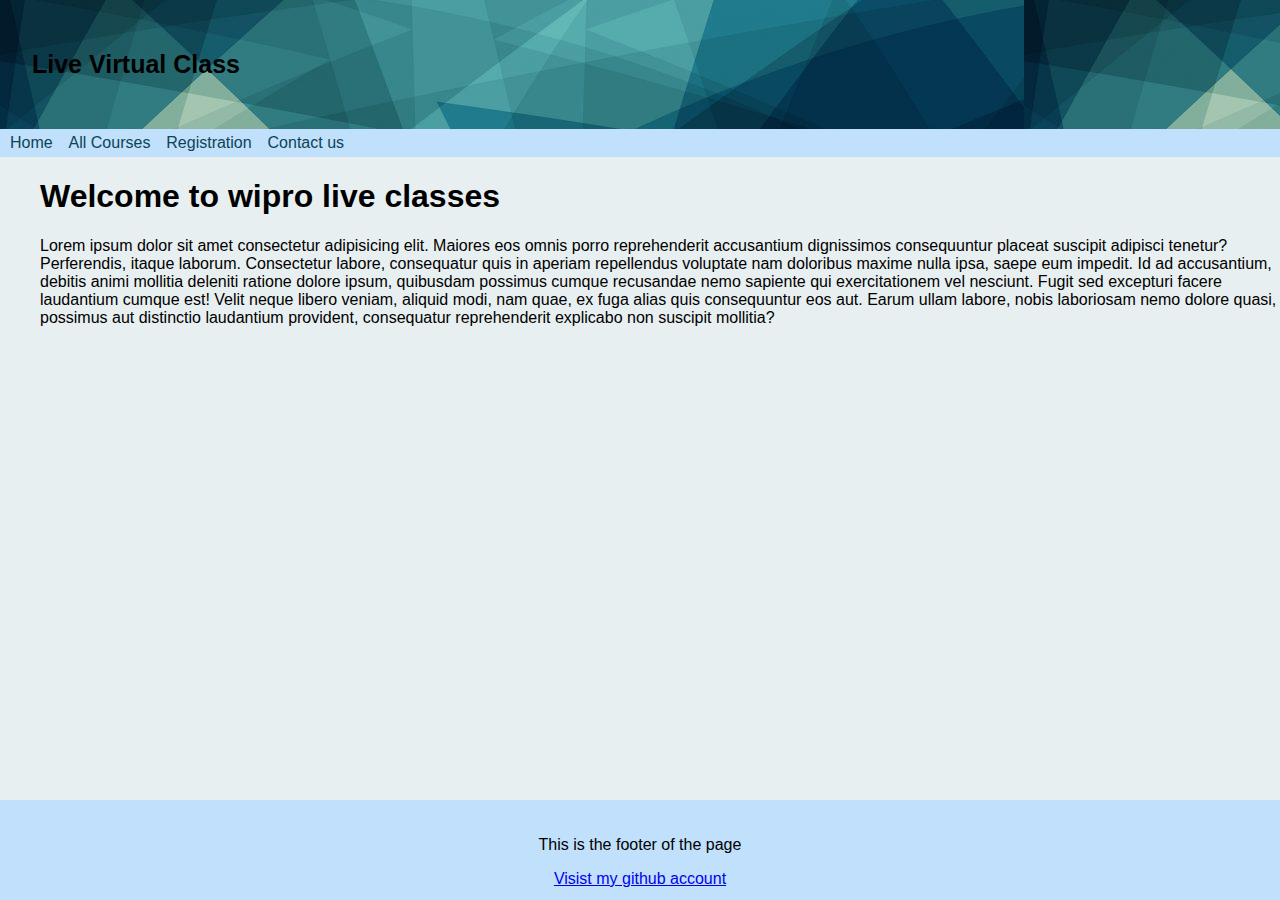
<file: index.html>
<!DOCTYPE html>
<html>
<head>
<meta name="viewport" content="width=device-width, initial-scale=1">
<link rel="stylesheet" href="css/link1.css">
</head>
<body>
  

<div style="background-image: url('assest/2.jpg');" class="header">
    <a href="#default" class="logo">Live Virtual Class</a>
</div>

<nav>
    <div class="navs">
        <a href="index.html">Home</a>&nbsp;
        <a href="course.html">All Courses</a>&nbsp;
        <a href="reg.html">Registration</a>&nbsp;
        <a href="contact.html">Contact us</a>&nbsp;
      </div>
</nav>

<div class="index">
  <h1>Welcome to wipro live classes</h1>
  <p>Lorem ipsum dolor sit amet consectetur adipisicing elit. Maiores eos omnis porro reprehenderit accusantium dignissimos consequuntur placeat suscipit adipisci tenetur? Perferendis, itaque laborum. Consectetur labore, consequatur quis in aperiam repellendus voluptate nam doloribus maxime nulla ipsa, saepe eum impedit. Id ad accusantium, debitis animi mollitia deleniti ratione dolore ipsum, quibusdam possimus cumque recusandae nemo sapiente qui exercitationem vel nesciunt. Fugit sed excepturi facere laudantium cumque est! Velit neque libero veniam, aliquid modi, nam quae, ex fuga alias quis consequuntur eos aut. Earum ullam labore, nobis laboriosam nemo dolore quasi, possimus aut distinctio laudantium provident, consequatur reprehenderit explicabo non suscipit mollitia?</p>
</div>

  

  <div class="f">
    <footer>
      <p>This is the footer of the page</p>
      <a href="https://github.com/V21420">Visist my github account</a>
    </footer>
  </div>

</body>
  
</html>
</file>
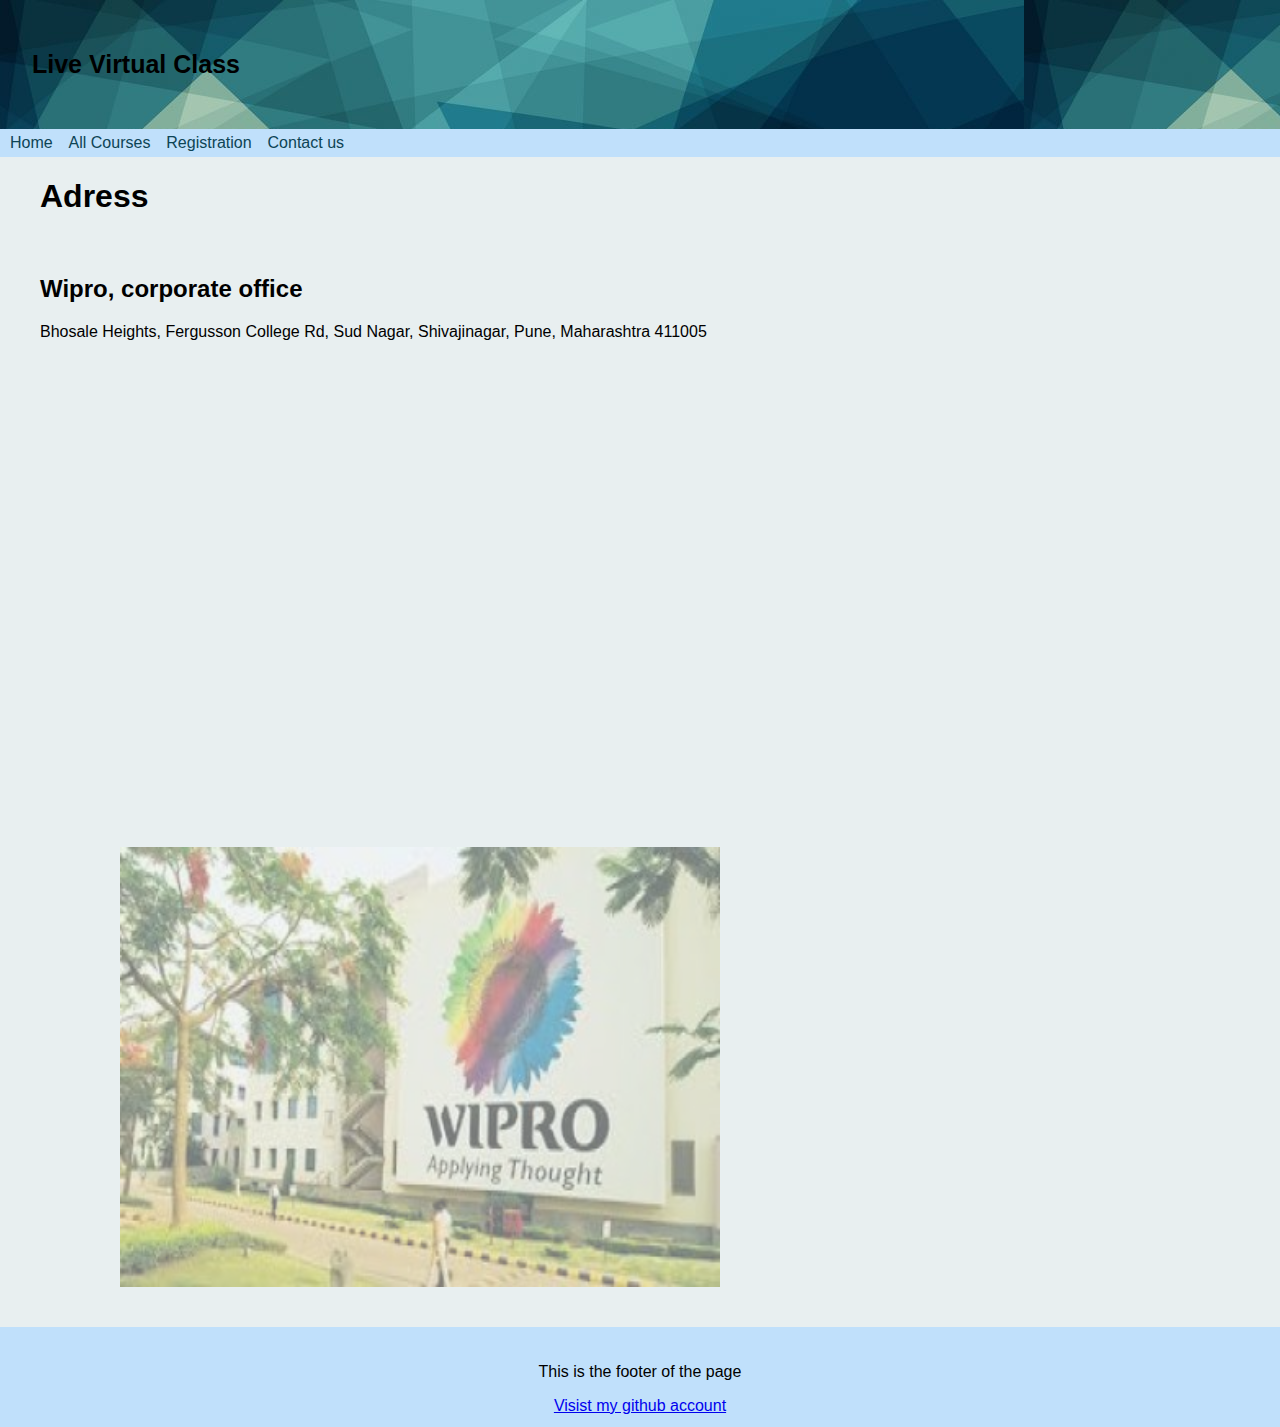
<file: contact.html>
<!DOCTYPE html>
<html>
<head>
<meta name="viewport" content="width=device-width, initial-scale=1">
<link rel="stylesheet" href="css/link1.css">
</head>
<body>

<div style="background-image: url('assest/2.jpg');" class="header">
    <a href="#default" class="logo">Live Virtual Class</a>
</div>

<nav>
    <div class="navs">
        <a href="index.html">Home</a>&nbsp;
        <a href="course.html">All Courses</a>&nbsp;
        <a href="reg.html">Registration</a>&nbsp;
        <a href="contact.html">Contact us</a>&nbsp;
      </div>
</nav>

  <div class="contact">
    <h1>Adress</h1><br>
<h2>Wipro, corporate office</h2>
<p>Bhosale Heights, Fergusson College Rd, Sud Nagar, Shivajinagar, Pune, Maharashtra 411005</p><br><br>
<iframe src="https://www.google.com/maps/embed?pb=!1m18!1m12!1m3!1d121056.30606180483!2d73.7706426898487!3d18.528469922138086!2m3!1f0!2f0!3f0!3m2!1i1024!2i768!4f13.1!3m3!1m2!1s0x3bc2bfbc7d89737b%3A0x87f2b81d6de16ef5!2sWipro%20office!5e0!3m2!1sen!2sin!4v1647978363111!5m2!1sen!2sin" width="600" height="450" style="border:0;" allowfullscreen="" loading="lazy"></iframe>
<img id="conatct-img" src="assest/4.jpg" alt="something wrong">

</div><br><br>




<div class="f1">
    <footer>
      <p>This is the footer of the page</p>
      <a href="https://github.com/V21420">Visist my github account</a>
    </footer>
  </div>
</body>
</html>
</file>
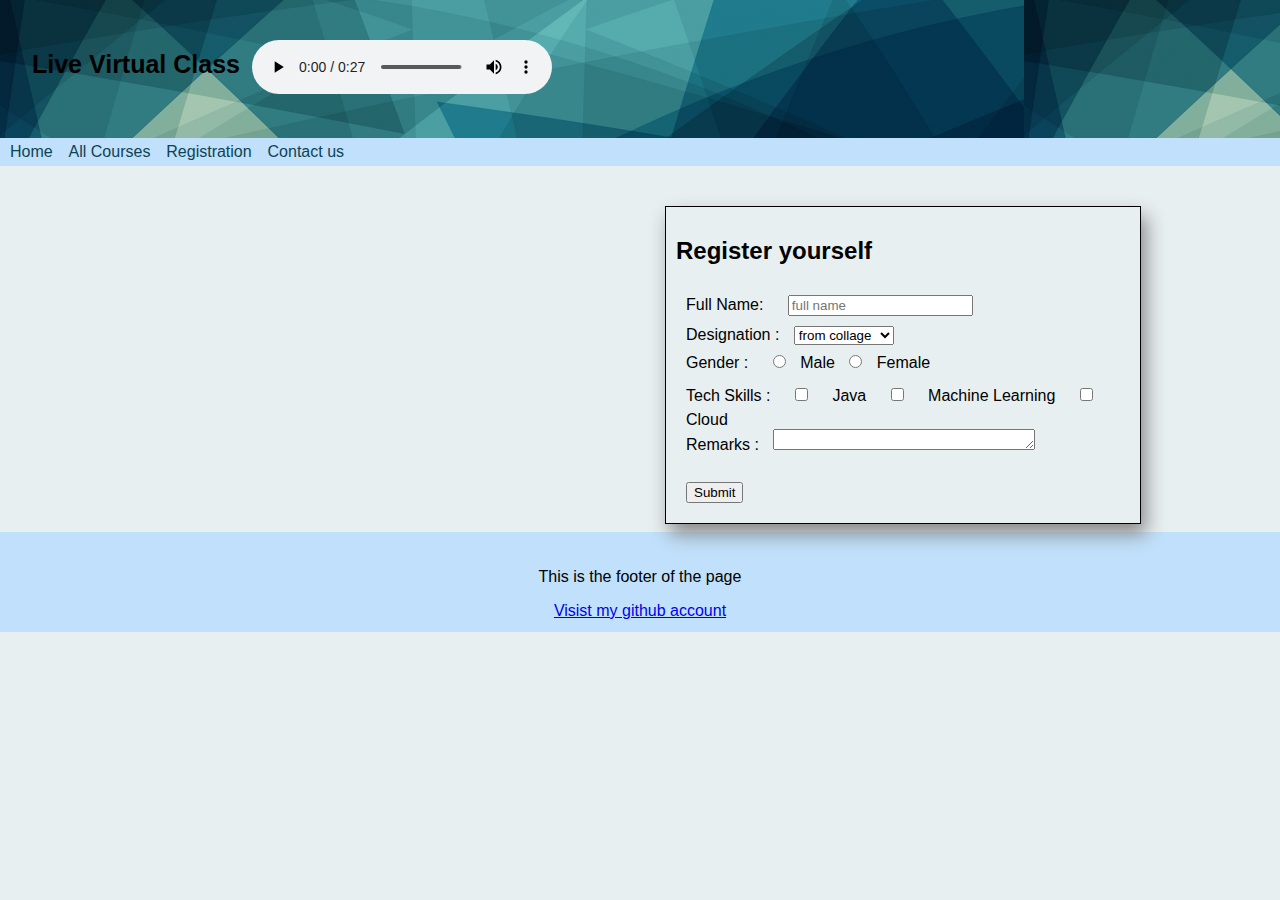
<file: reg.html>
<!DOCTYPE html>
<html>
<head>
<meta name="viewport" content="width=device-width, initial-scale=1">
<link rel="stylesheet" href="css/link1.css">
</head>
<body>

<div style="background-image: url('assest/2.jpg');" class="header">
    <a href="#default" class="logo">Live Virtual Class</a>
    <audio src="assest/11.mp3" controls></audio>
</div>

<nav>
    <div class="navs">
        <a href="index.html">Home</a>&nbsp;
        <a href="course.html">All Courses</a>&nbsp;
        <a href="reg.html">Registration</a>&nbsp;
        <a href="contact.html">Contact us</a>&nbsp;
      </div>
</nav>
<div class="iframe-container">
  <iframe width="560" height="315" src="https://www.youtube.com/embed/zO_kX876IHY" title="YouTube video player" frameborder="0" allow="accelerometer; autoplay; clipboard-write; encrypted-media; gyroscope; picture-in-picture" allowfullscreen></iframe>

  <form class="frm" id="shadow">
    <h2>Register yourself</h2>
    <label for="fname">Full Name:</label>
    <input type="text" id="fname" name="fname" placeholder="full name" required><br>
    
    <label for="desc">Designation : </label>
    <select name="" id="desc">
    <option value="collage">from collage</option>
    <option value="management">management</option>
    <option value="student">student</option>
    <option value="student">other</option>
    </select><br>
    
    <label for="gender">Gender : </label>
    <input type="radio" id="gender" name="gender" value="male"> Male
    <input type="radio" id="gender" name="gender" value="female"> Female
    <br>
    <label for="">Tech Skills : </label>
    <input type="checkbox" id="v1" name="" value="">
  <label for="v1"> Java</label>

  <input type="checkbox" id="v2" name="" value="">
  <label for="v2"> Machine Learning</label>

  <input type="checkbox" id="v3" name="" value="">
  <label for="vehicle3"> Cloud</label><br>

  <label for="remark">Remarks : </label>
  <textarea name="" id="remark" required cols="30" rows="1"></textarea><br><br>
    
    
    <input type="submit" value="Submit">
  </form> <br><br>
</div>

 


<div class="f1">
  <footer>
    <p>This is the footer of the page</p>
    <a href="https://github.com/V21420">Visist my github account</a>
  </footer>
</div>

</body>
</html>
</file>
<file: css/link1.css>
* {box-sizing: border-box;}

body { 
  margin: 0;
  font-family: Arial, Helvetica, sans-serif;
  background-color: rgb(232, 239, 240);
}

.header {
  overflow: hidden;
  padding: 40px 20px;
}

.header a {
  
  float: left;
  color: black;
  text-align: center;
  padding: 12px;
  text-decoration: none;
  font-size: 18px; 
  line-height: 25px;
  border-radius: 4px;
}

.header a.logo {
  font-size: 25px;
  font-weight: bold;
  text-align: center;
}
.navs a
{
  text-decoration: none;
  margin: 2px;
  color: rgb(13, 68, 85);
  margin: 2px 2px 2px 5px;
}
nav{
    padding: 5px;
    background-color: rgb(192, 224, 251);
}
.frm{
   
    margin-left: 50%;
    margin-right: 10%;
}
.frm input{
  margin: 10px;
}
.frm label{
  margin: 10px;
}
.contact{
    margin-left: 40px;
}
.list{
    margin-left: 40px;
}
.index{
    margin-left: 40px;
}

.f{
  text-align: center;
  background-color: rgb(192, 224, 251);
  position:absolute;
  bottom:0;
  width:100%;
  height:100px;
  padding: 20px;
}
.f1{
  text-align: center;
  background-color: rgb(192, 224, 251);
  width:100%;
  height:100px;
  padding: 20px;
}
.iframe-container{
  position: relative;
  margin-bottom: 30%;
  padding-bottom: 20%; 
  height: 0;
  margin: 40px 20px 70px 70px ;
}
.iframe-container iframe{
  position: absolute;
  top:0;
  left: 0;
  width: 40%;
  height: 95%;
}
#shadow {
  border: 1px solid;
  padding: 10px;
  box-shadow: 5px 10px 18px #888888;
}

#conatct-img{
  margin-left: 80px;
  width: 600px;
  height:440px;
  opacity: 0.5;

}
.bg-image-contact-body{
  background-image: url("assest/1.jpg");
  background-color: #cccccc;
}
</file>
